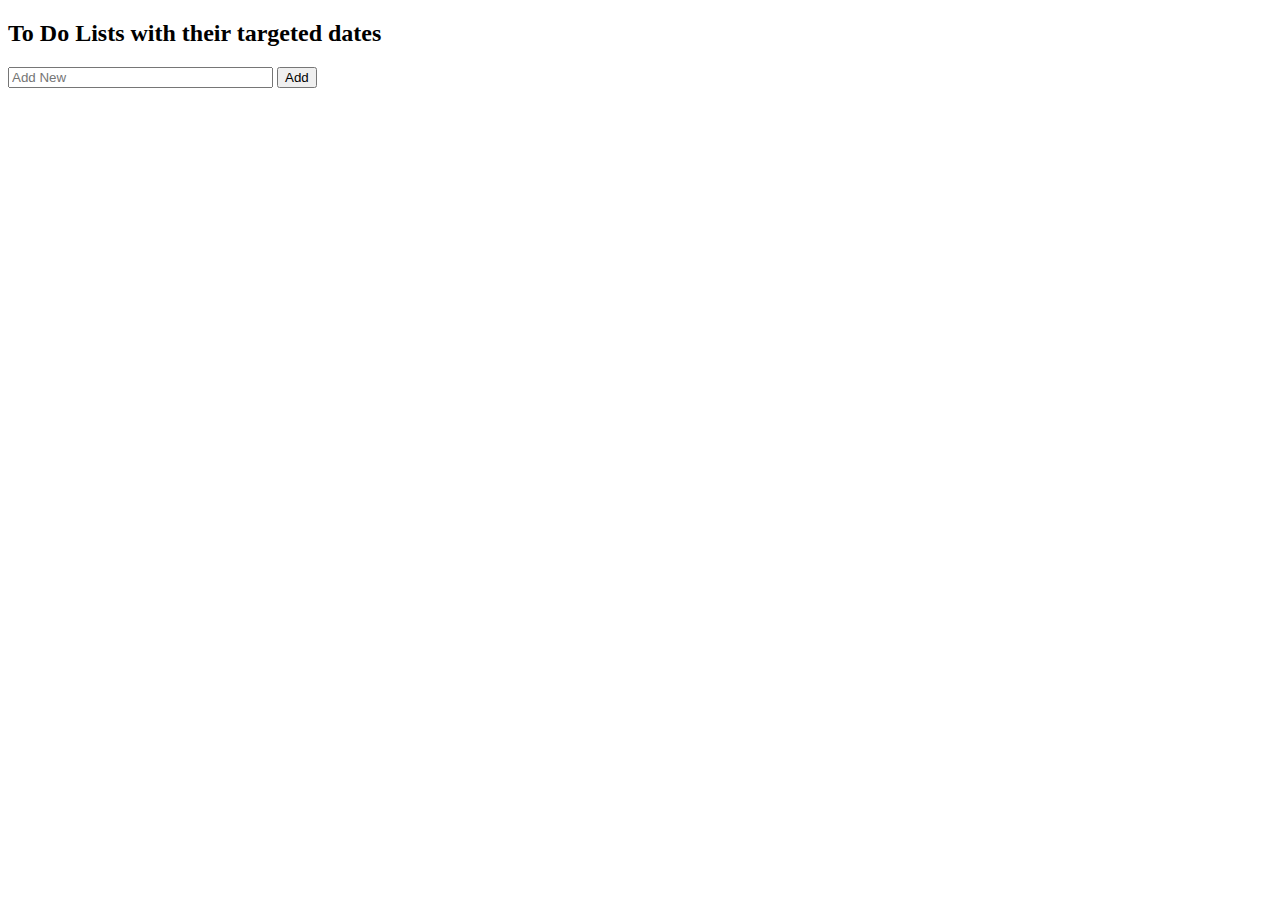
<file: toDoList/index.html>
<!DOCTYPE html>
<html>
<head>
	<title>toDoList App</title>
</head>
<body ng-app="toDoListApp" ng-controller="toDoCtrl">
<h2>To Do Lists with their targeted dates</h2>

<form ng-submit="toDoAdd()">
	<input type="text" ng-model="toDoInput" size="30" placeholder="Add New">
	<input type="button" value="Add">
</form>

<br>

<script src="https://cdnjs.cloudflare.com/ajax/libs/jquery/3.1.1/jquery.min.js"></script>


</body>
</html>
</file>
